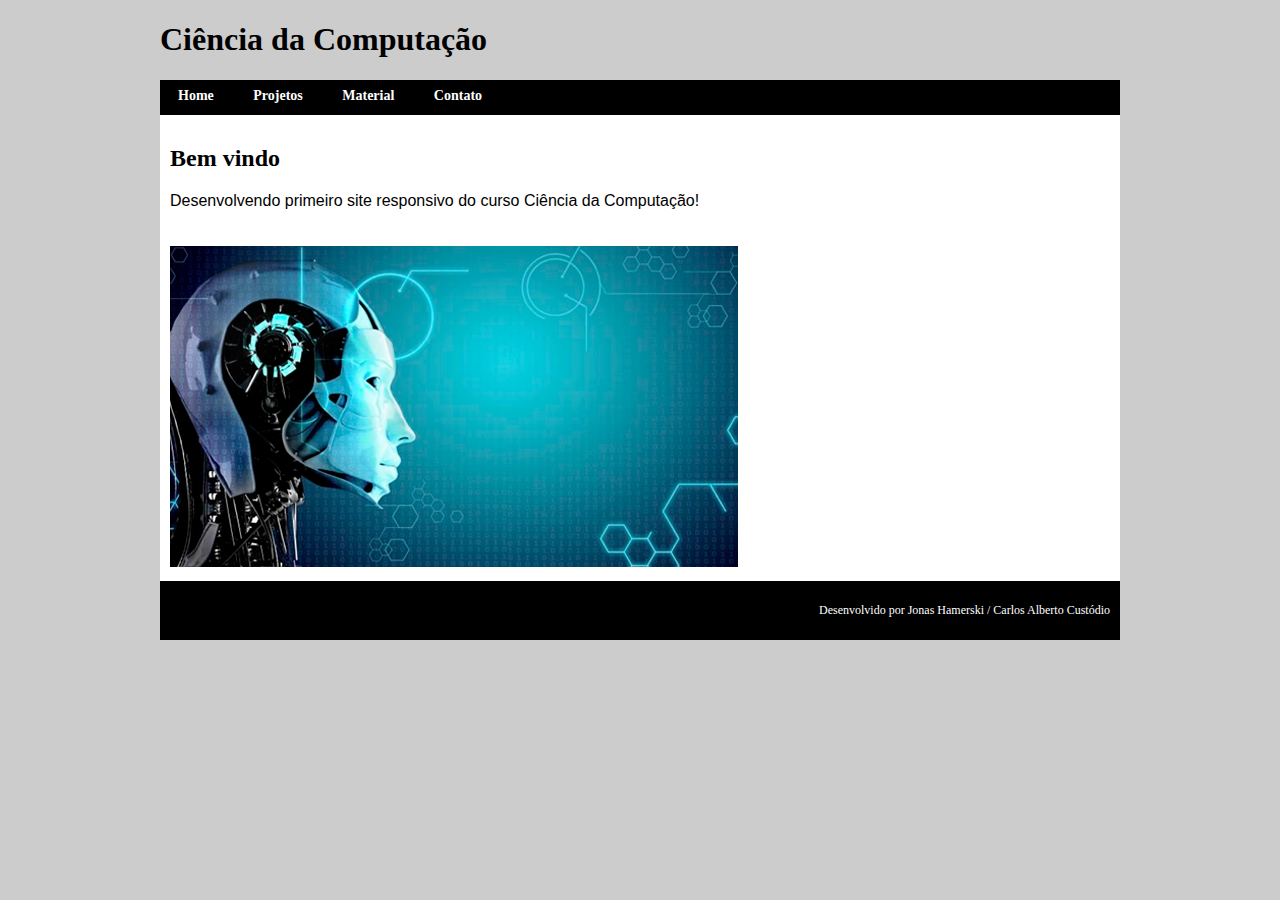
<file: Static Responsive Web Site/index.html>
<!DOCTYPE html>
<html>
	<head>
		<meta charset="utf-8">
		<title>Ciência da Computação - Primeiro Semestre</title>
		<meta name="description" content="Primera semestre, curso Cienca da Computacao">
		<link rel="icon" href="favicon.ico">
		<link rel="stylesheet" type="text/css" href="css/style.css">
		<meta name="viewport" content="width=device-width, initial-scale=1">
	</head>
	<body>
		<header>
			<h1>Ciência da Computação</h1>
		</header>

		<nav>
			<ul>
				<li><a href="cienciadacomputacao.ga">Home</a></li>
				<li><a href="projeto.html">Projetos</a></li>
				<li><a href="material.html">Material</a></li>
				<li><a href="contato.html">Contato</a></li>
			</ul>
		</nav>

		<section>
			<h2> Bem vindo</h2>
			<p>Desenvolvendo primeiro site responsivo do curso Ciência da Computação!</p>
		</section>

		<section>
			<img src="img/afetivaxcotidiano.png" alt="humana x robotica" title="humaxa x robotica">
		</section>

		<footer>
			<p>Desenvolvido por Jonas Hamerski / Carlos Alberto Custódio</p>
		</footer>

	</body>
</html>
</file>
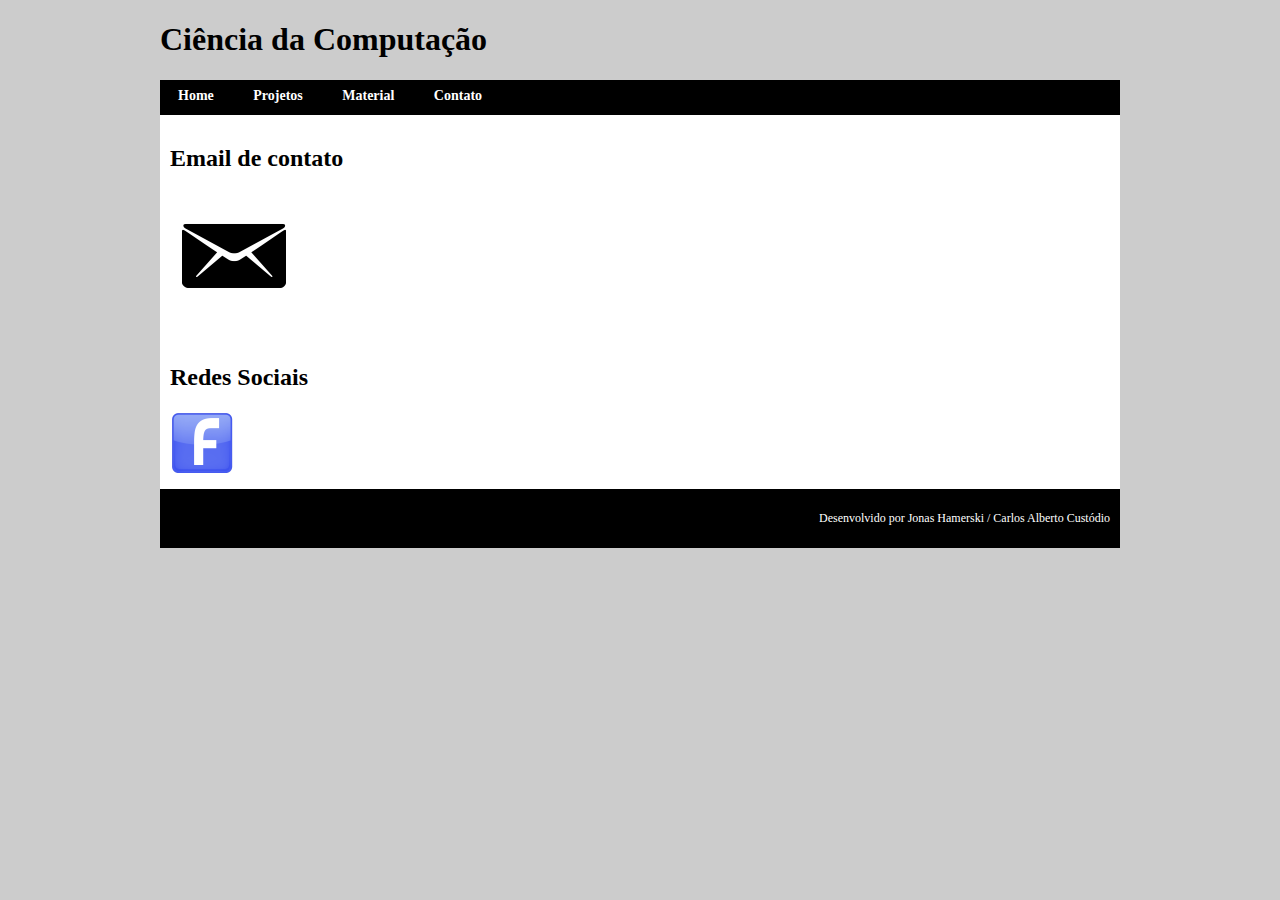
<file: Static Responsive Web Site/contato.html>
<!DOCTYPE html>
<html>
	<head>
		<meta charset="utf-8">
		<title>Contato</title>
		<meta name="description" content="Email de contato e redes sociais">
		<link rel="icon" href="favicon.ico">
		<link rel="stylesheet" type="text/css" href="css/style.css">
		<meta name="viewport" content="width=device-width, initial-scale=1">
	</head>

	<body>
		<header>
			<h1>Ciência da Computação</h1>
		</header>

		<nav>
			<ul>
				<li><a href="index.html">Home</a></li>
				<li><a href="projeto.html">Projetos</a></li>
				<li><a href="material.html">Material</a></li>
				<li><a href="contato.html">Contato</a></li>
			</ul>
		</nav>
		
		<section>
			<h2>Email de contato</h2>
			<!--Envia diretamente o e-mail para os enderecos abaixo:-->
			<a href="mailto:jonashamerski87@gmail.com; betocac@gmail.com">
			<img src="img/email.png" alt="email para contato" title="email">
			</a>
		</section>

		<section>
			<h2>Redes Sociais</h2>
			<a href="https://pt-br.facebook.com/jonas.hamerski" target="_blank">
			<img src="img/facebook.png">	
			</a>
		</section>

		<footer>
			<p>Desenvolvido por Jonas Hamerski / Carlos Alberto Custódio</p>
		</footer>

	</body>
</html>
</file>
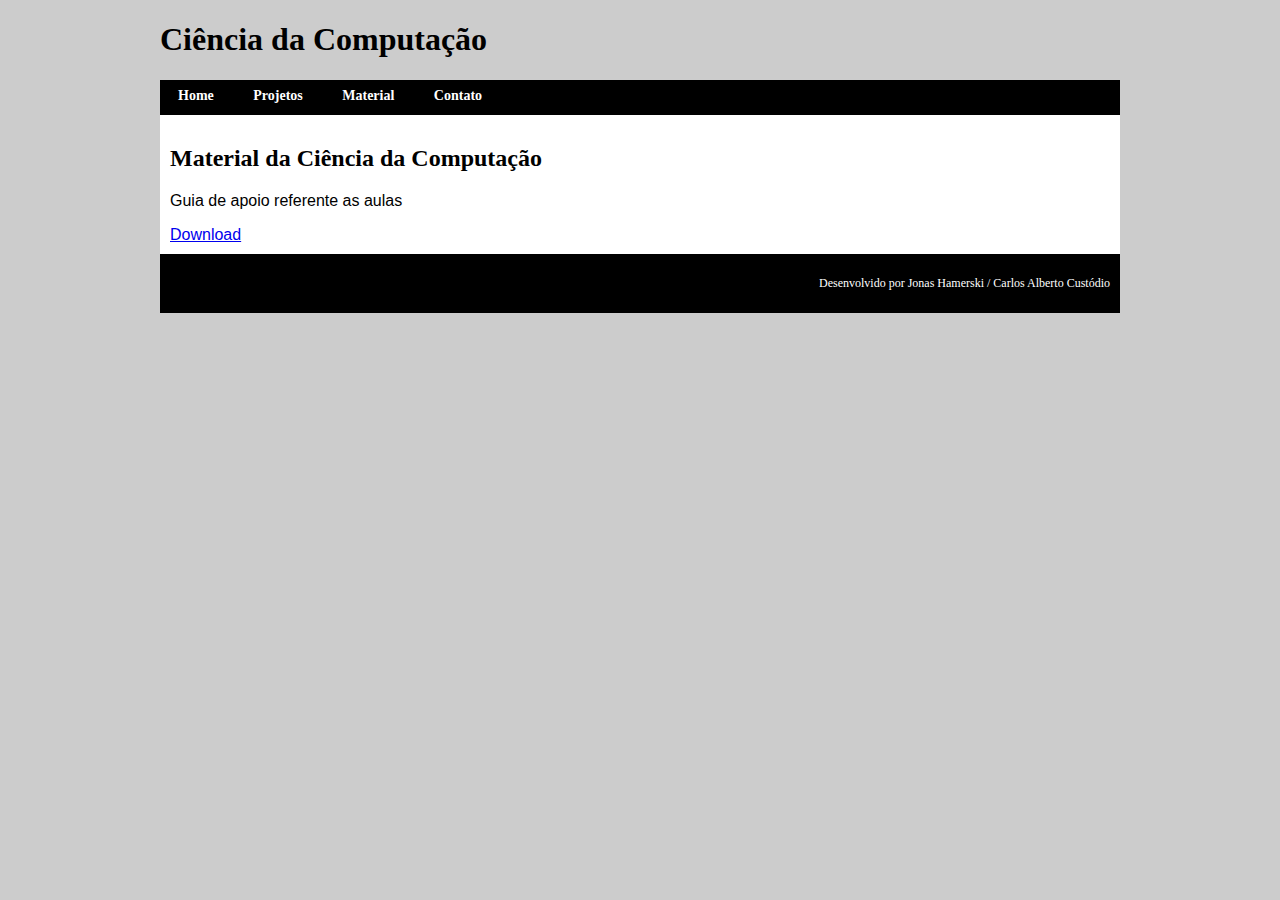
<file: Static Responsive Web Site/material.html>
<!DOCTYPE html>
<html>
	<head>
		<meta charset="utf-8">
		<title>Material</title>
		<meta name="description" content="Material do curso Cienca da Computacao">
		<link rel="icon" href="favicon.ico">
		<link rel="stylesheet" type="text/css" href="css/style.css">
		<meta name="viewport" content="width=device-width, initial-scale=1">
	</head>
	<body>
		<header>
			<h1>Ciência da Computação</h1>
		</header>

		<nav>
			<ul>
				<li><a href="index.html">Home</a></li>
				<li><a href="projeto.html">Projetos</a></li>
				<li><a href="material.html">Material</a></li>
				<li><a href="contato.html">Contato</a></li>
			</ul>
		</nav>

		<section>
			<h2>Material da Ciência da Computação</h2>
			<p>Guia de apoio referente as aulas</p>
			<a href="pdf/matriz.pdf" target="_blank">Download</a>
		</section>

		<footer>
			<p>Desenvolvido por Jonas Hamerski / Carlos Alberto Custódio</p>
		</footer>

	</body>
</html>
</file>
<file: Static Responsive Web Site/css/style.css>
body {
	background-color: #cccccc;
}

h1,h2,h3 {
	font-family: Verdana;
}

section {
	background-color: #ffffff;
	font-family: Arial;
	padding: 10px;

}

footer {
	background-color: #000000;
	color: #ffffff;
	font-family: Verdana;
	font-size: 12px;
	text-align: right;
	padding: 10px;
}

img,video {
	max-width: 100%;
}

div {
	text-align:center;
}

/* Tenho 4 seletores*/
nav {
	background-color: #000000;
	height: 35px;
	font-family: Verdana;
	font-weight: bold;
	font-size: 14px;
}

nav ul {
	height: auto;
	padding: 8px 0px; /*Eliminar as bolinhas da lista*/
	margin: 0px; /*Eliminar as bolinhas da lista*/
}

nav li {
	display: inline; /* topicos na horizontal*/
	padding: 10px; /* Espacamento*/
	margin: 0px;
}

nav a {
	text-decoration: none;
	color: #ffffff;
	padding: 8px 8px 8px 8px; /* Espacamento de todos os lados*/
}

nav a:hover { /*Com o mouse sobre*/
	color: #000000;
	background-color: #ffffff;
}

@media all and (min-width: 960px) { /*Estrutura que idenfica a resolucao da tela (Estrutura de decisao)*/
	body {
		width: 960px;
		margin: auto;
	}
}

@media all and (max-width: 480px)	{ /*Muda de horizonta para vertical quando for abaixo de 480px*/
	nav {
		height: 100%;
	}

	nav li {
		display: block; /*Fica original, na vertical*/
		padding: 10px;
		margin: 0px;
	}
}
</file>
